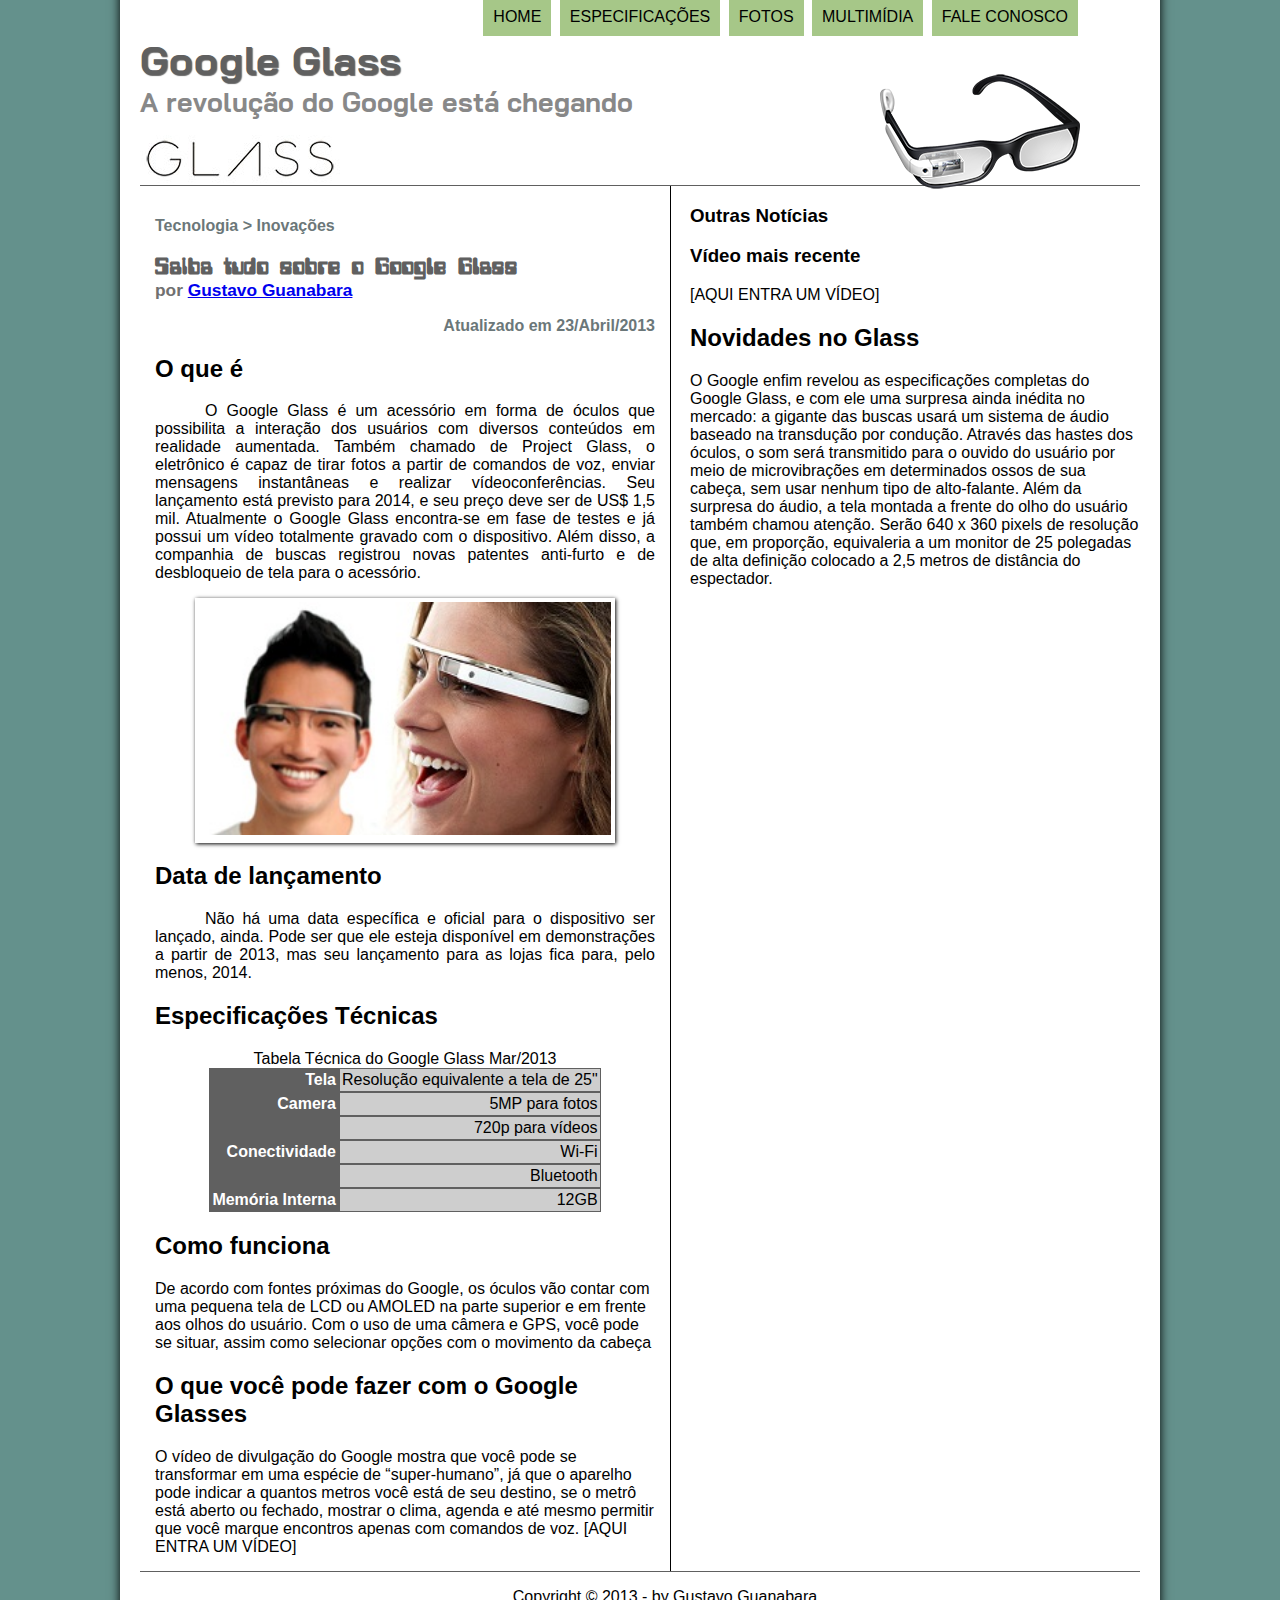
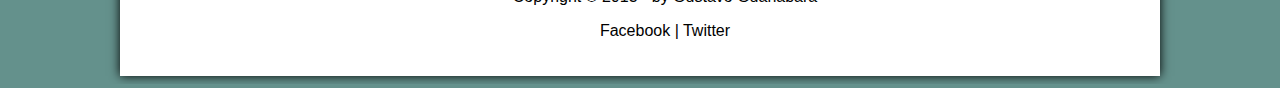
<file: index.html>
<!DOCTYPE html>
<html>
    <head>
        <link rel="stylesheet" type="text/css" href="_css/estilo.css">
    </head>
    <script language="javascript" src="_javascript/funcoes.js"></script>
    <body>
        <div id="interface"> 
            <header id="main-header">
                <hgroup>
                    <h1> Google Glass </h1>
                    <h2>A revolução do Google está chegando</h2>
                </hgroup>

                <img id="icone" src="_imagens/glass-oculos-preto-peq.png">      

                <nav id="menu">
                    <h1>Menu Principal</h1>
                    <ul>
                        <li onmouseover="mudaFoto('icone','home.png')" onmouseout="mudaFoto('icone','glass-oculos-preto-peq.png')"><a href="index.html">Home</a></li>
                        <li onmouseover="mudaFoto('icone','especificacoes.png')" onmouseout="mudaFoto('icone','glass-oculos-preto-peq.png')"><a href="specs.html">Especificações</a></li>
                        <li onmouseover="mudaFoto('icone','fotos.png')" onmouseout="mudaFoto('icone','glass-oculos-preto-peq.png')"><a href="fotos.html">Fotos</a></li>
                        <li onmouseover="mudaFoto('icone','multimidia.png')" onmouseout="mudaFoto('icone','glass-oculos-preto-peq.png')"><a href=multimidia.html>Multimídia</a></li>
                        <li onmouseover="mudaFoto('icone','contato.png')" onmouseout="mudaFoto('icone','glass-oculos-preto-peq.png')"><a href="fale-conosco.html">Fale conosco</a></li>
                    </ul>
                </nav>
            </header>

            <section id="main">
                <article class = "main">
                    <header class ="article-header">
                        <hgroup>
                            <h3>Tecnologia > Inovações</h3>
                            <h1>Saiba tudo sobre o Google Glass</h1>
                            <h2>por <a href="https://www.cursoemvideo.com/" target="_blank"> Gustavo Guanabara </a> </h2>
                            <h3 class="align-right">Atualizado em 23/Abril/2013</h3>            
                        </hgroup>
                    </header>
                    
                    <h2>O que é</h2>
                    <p> O Google Glass é um acessório em forma de óculos que possibilita a interação dos usuários com diversos conteúdos em realidade aumentada. Também chamado de Project Glass, o eletrônico é capaz de tirar fotos a partir de comandos de voz, enviar mensagens instantâneas e realizar vídeoconferências. Seu lançamento está previsto para 2014, e seu preço deve ser de US$ 1,5 mil. Atualmente o Google Glass encontra-se em fase de testes e já possui um vídeo totalmente gravado com o dispositivo. Além disso, a companhia de buscas registrou novas patentes anti-furto e de desbloqueio de tela para o acessório.</p>
                    
                    <figure class="foto-legenda">
                        <img src="_imagens/glass-quadro-homem-mulher - peq.jpg">
                        <figcaption>
                            <h4> Google Glass </h4>
                            <p> Uma nova forma de ver o mundo</p>
                        </figcaption>    
                    </figure>
                    
                    <h2>Data de lançamento</h2>
                    <p>Não há uma data específica e oficial para o dispositivo ser lançado, ainda. Pode ser que ele esteja disponível em demonstrações a partir de 2013, mas seu lançamento para as lojas fica para, pelo menos, 2014.</p>
                    
                    <h2>Especificações Técnicas</h2>
                    <table id="specs">
                        <caption>Tabela Técnica do Google Glass Mar/2013</caption>
                        <tr><td class="ce">Tela</td><td class="cd">Resolução equivalente a tela de 25"</td></tr>
                        <tr><td rowspan="2" class="ce">Camera</td><td class="cd">5MP para fotos</td></tr>
                        <tr><td class="cd"> 720p para vídeos</td></tr>
                        <tr><td rowspan="2" class="ce">Conectividade</td><td class="cd">Wi-Fi</td></tr>
                        <tr><td class="cd">Bluetooth</td></tr>
                        <tr><td class="ce">Memória Interna</td><td class="cd">12GB</td></tr>
                    </table>
                    
                    <h2>Como funciona</h2>
                    De acordo com fontes próximas do Google, os óculos vão contar com uma pequena tela de LCD ou AMOLED na parte superior e em frente aos olhos do usuário. Com o uso de uma câmera e GPS, você pode se situar, assim como selecionar opções com o movimento da cabeça
                    
                    <h2>O que você pode fazer com o Google Glasses</h2>
                    O vídeo de divulgação do Google mostra que você pode se transformar em uma espécie de “super-humano”, já que o aparelho pode indicar a quantos metros você está de seu destino, se o metrô está aberto ou fechado, mostrar o clima, agenda e até mesmo permitir que você marque encontros apenas com comandos de voz.
                    
                    [AQUI ENTRA UM VÍDEO]

                </article>
            </section>

            <aside id="right">
                <h3>Outras Notícias</h3>
                <h3>Vídeo mais recente</h3>
                
                [AQUI ENTRA UM VÍDEO]

                <h2>Novidades no Glass</h2>
                O Google enfim revelou as especificações completas do Google Glass, e com ele uma surpresa ainda inédita no mercado: a gigante das buscas usará um sistema de áudio baseado na transdução por condução. Através das hastes dos óculos, o som será transmitido para o ouvido do usuário por meio de microvibrações em determinados ossos de sua cabeça, sem usar nenhum tipo de alto-falante.
                
                Além da surpresa do áudio, a tela montada a frente do olho do usuário também chamou atenção. Serão 640 x 360 pixels de resolução que, em proporção, equivaleria a um monitor de 25 polegadas de alta definição colocado a 2,5 metros de distância do espectador.
                
            </aside>

            <footer id="bottom">
                <p>Copyright &copy; 2013 - by Gustavo Guanabara<br/></p>
                <p>Facebook | Twitter</p>
            </footer>
        </div>
    </body>
</html>
</file>
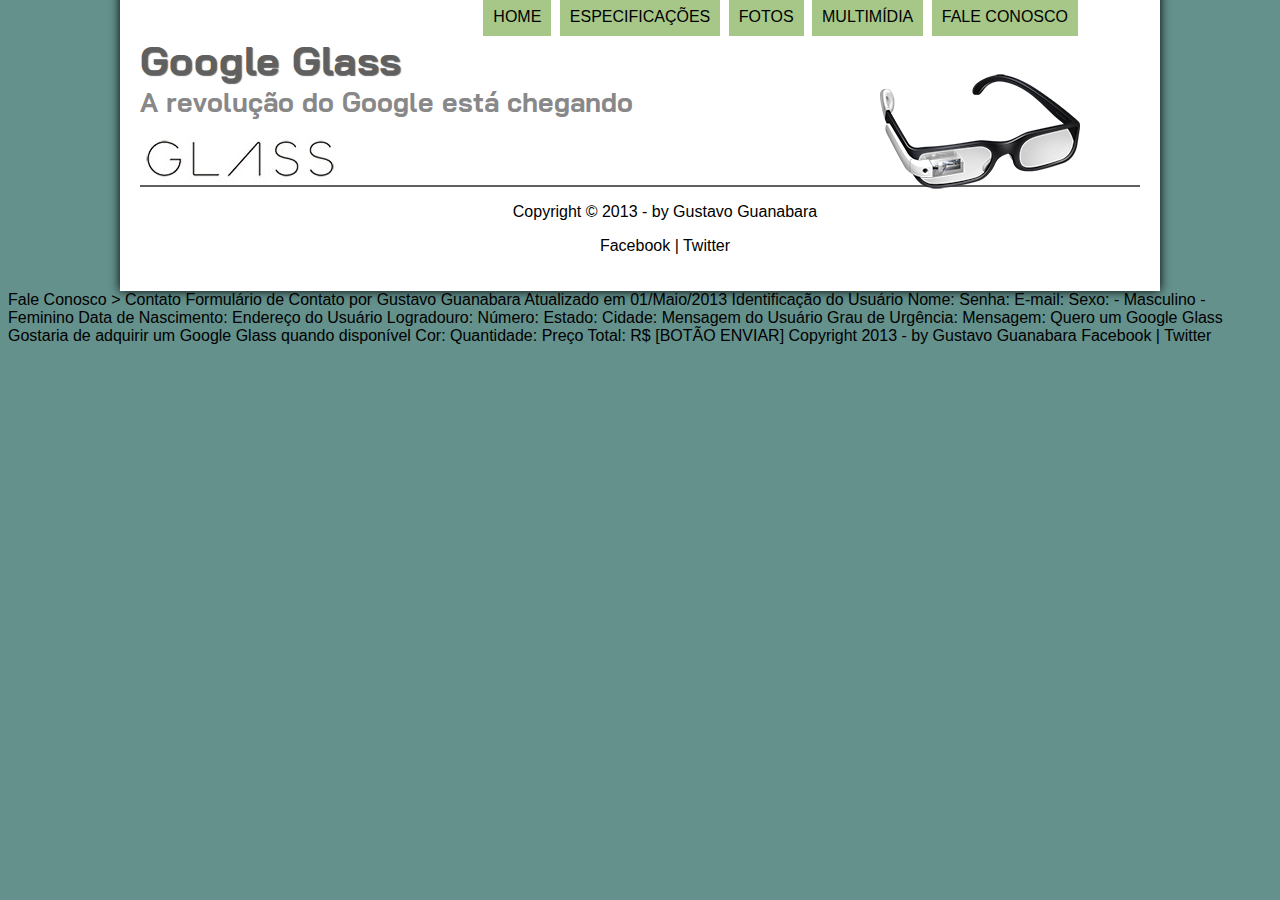
<file: fale-conosco.html>
<!DOCTYPE html>
<html>
    <head>
        <link rel="stylesheet" type="text/css" href="_css/estilo.css">
    </head>
    <script language="javascript" src="_javascript/funcoes.js"></script>
    <body>
        <div id="interface"> 
            <header id="main-header">
                <hgroup>
                    <h1> Google Glass </h1>
                    <h2>A revolução do Google está chegando</h2>
                </hgroup>

                <img id="icone" src="_imagens/glass-oculos-preto-peq.png">      

                <nav id="menu">
                    <h1>Menu Principal</h1>
                    <ul>
                        <li onmouseover="mudaFoto('icone','home.png')" onmouseout="mudaFoto('icone','glass-oculos-preto-peq.png')"><a href="index.html">Home</a></li>
                        <li onmouseover="mudaFoto('icone','especificacoes.png')" onmouseout="mudaFoto('icone','glass-oculos-preto-peq.png')"><a href="specs.html">Especificações</a></li>
                        <li onmouseover="mudaFoto('icone','fotos.png')" onmouseout="mudaFoto('icone','glass-oculos-preto-peq.png')"><a href="fotos.html">Fotos</a></li>
                        <li onmouseover="mudaFoto('icone','multimidia.png')" onmouseout="mudaFoto('icone','glass-oculos-preto-peq.png')"><a href=multimidia.html>Multimídia</a></li>
                        <li onmouseover="mudaFoto('icone','contato.png')" onmouseout="mudaFoto('icone','glass-oculos-preto-peq.png')"><a href="fale-conosco.html">Fale conosco</a></li>
                    </ul>
                </nav>
            </header>
            <footer id="bottom">
                <p>Copyright &copy; 2013 - by Gustavo Guanabara<br/></p>
                <p>Facebook | Twitter</p>
            </footer>
        </div>
    </body>
</html>


Fale Conosco > Contato
Formulário de Contato
por Gustavo Guanabara
Atualizado em 01/Maio/2013

Identificação do Usuário
    Nome:
    Senha:
    E-mail:
    Sexo:
        - Masculino
        - Feminino
    Data de Nascimento:

Endereço do Usuário
    Logradouro:
    Número:
    Estado:
    Cidade:

Mensagem do Usuário
    Grau de Urgência:
    Mensagem:

Quero um Google Glass
    Gostaria de adquirir um Google Glass quando disponível
    Cor:
    Quantidade:
    Preço Total: R$


[BOTÃO ENVIAR]

Copyright 2013 - by Gustavo Guanabara
Facebook | Twitter
</file>
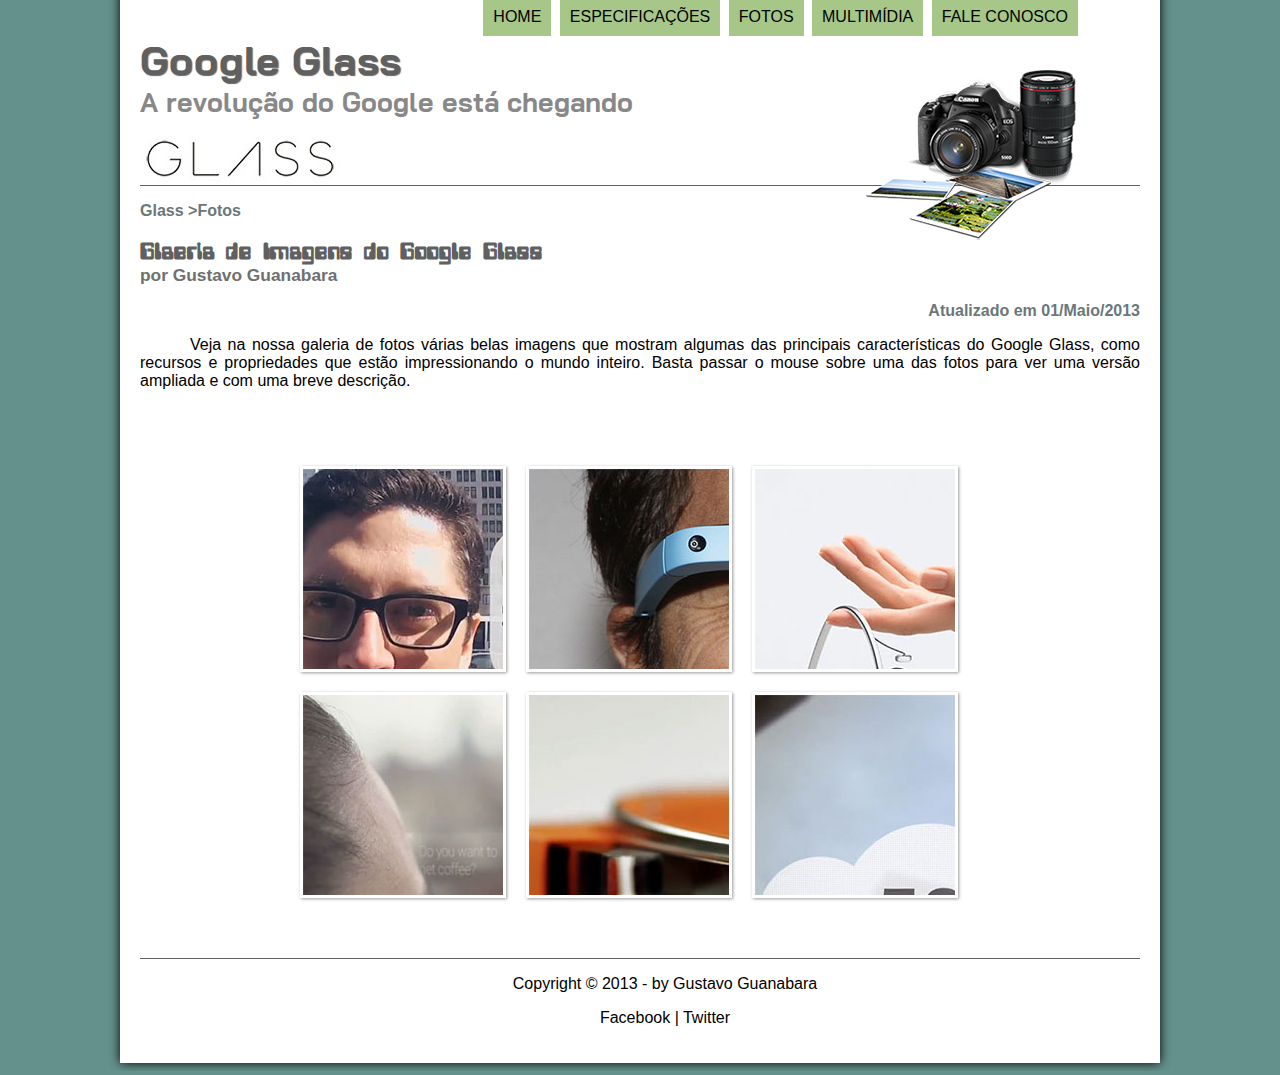
<file: fotos.html>
<!DOCTYPE html>
<html>
    <head>
        <link rel="stylesheet" type="text/css" href="_css/estilo.css">
        <link rel="stylesheet" href="_css/fotos.css">
    </head>
    <script language="javascript" src="_javascript/funcoes.js"></script>
    <body>
        <div id="interface"> 
            <header id="main-header">
                <hgroup>
                    <h1> Google Glass </h1>
                    <h2>A revolução do Google está chegando</h2>
                </hgroup>

                <img id="icone" src="_imagens/fotos.png">      

                <nav id="menu">
                    <h1>Menu Principal</h1>
                    <ul>
                        <li onmouseover="mudaFoto('icone','home.png')" onmouseout="mudaFoto('icone','fotos.png')"><a href="index.html">Home</a></li>
                        <li onmouseover="mudaFoto('icone','especificacoes.png')" onmouseout="mudaFoto('icone','fotos.png')"><a href="specs.html">Especificações</a></li>
                        <li onmouseover="mudaFoto('icone','fotos.png')" onmouseout="mudaFoto('icone','fotos.png')"><a href="fotos.html">Fotos</a></li>
                        <li onmouseover="mudaFoto('icone','multimidia.png')" onmouseout="mudaFoto('icone','fotos.png')"><a href=multimidia.html>Multimídia</a></li>
                        <li onmouseover="mudaFoto('icone','contato.png')" onmouseout="mudaFoto('icone','fotos.png')"><a href="fale-conosco.html">Fale conosco</a></li>
                    </ul>
                </nav>
            </header>

            <section id="full-section">
                <article class = "main">
                    <header class ="article-header">
                        <hgroup>
                            <h3>Glass >Fotos</h3>
                            <h1>Glaeria de Imagens do Google Glass</h1>
                            <h2>por Gustavo Guanabara</h2>
                            <h3 class="align-right">Atualizado em 01/Maio/2013</h3>    
                        </hgroup>    
                    </header>
                    <p>
                        Veja na nossa galeria de fotos várias belas imagens que mostram algumas das principais características do Google Glass, como recursos e propriedades que estão impressionando o mundo inteiro. Basta passar o mouse sobre uma das fotos para ver uma versão ampliada e com uma breve descrição.
                    </p>
                    <ul id="photos">
                        <li id="photo01"><span>Agenda e lembretes</span></li>
                        <li id="photo02"><span>Sergey Brin usando o Glass</span></li>
                        <li id="photo03"><span>Leve e compacto</span></li>
                        <li id="photo04"><span>Sensação de uma tela de 50"</span></li>
                        <li id="photo05"><span>Vários tipos de lente</span></li>
                        <li id="photo06"><span>Informações importantes</span></li>    
                    </ul>
                </article>
            </section>

            <footer id="bottom">
                <p>Copyright &copy; 2013 - by Gustavo Guanabara<br/></p>
                <p>Facebook | Twitter</p>
            </footer>
        </div>
    </body>
</html>
</file>
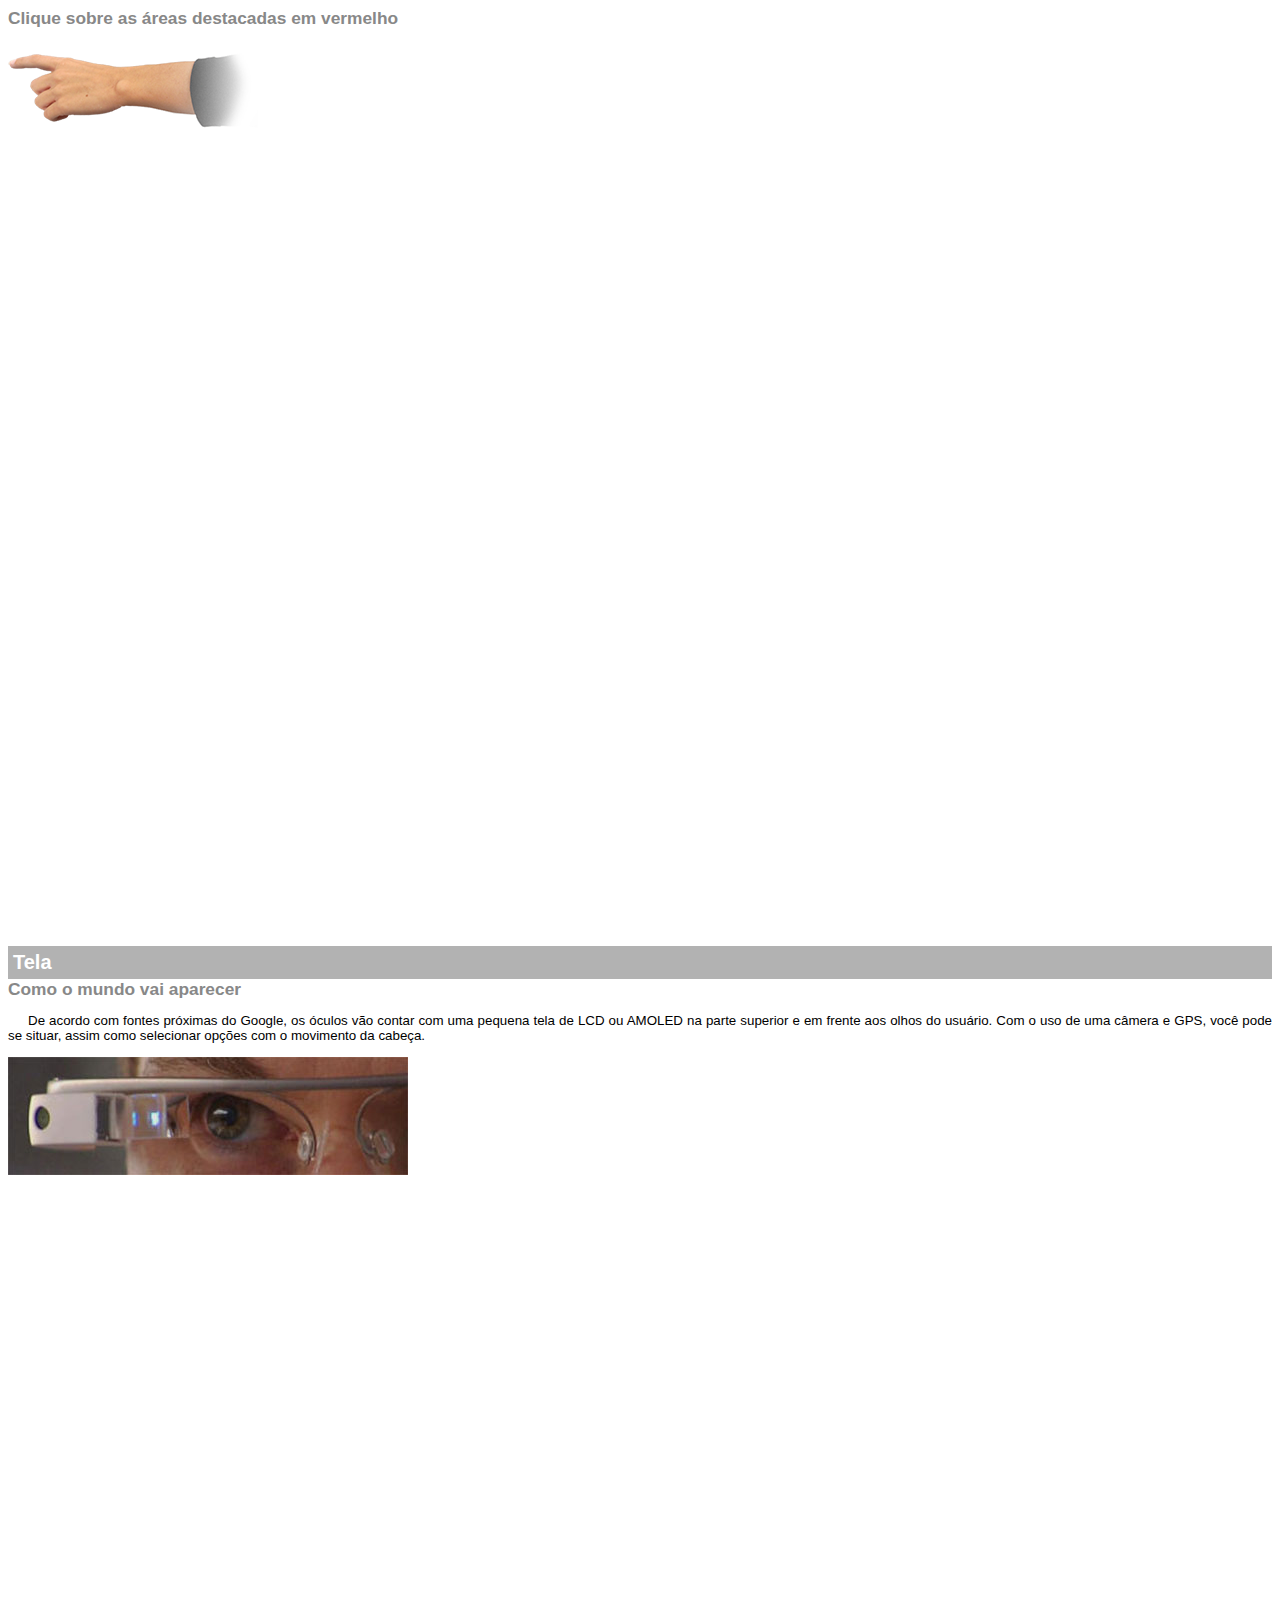
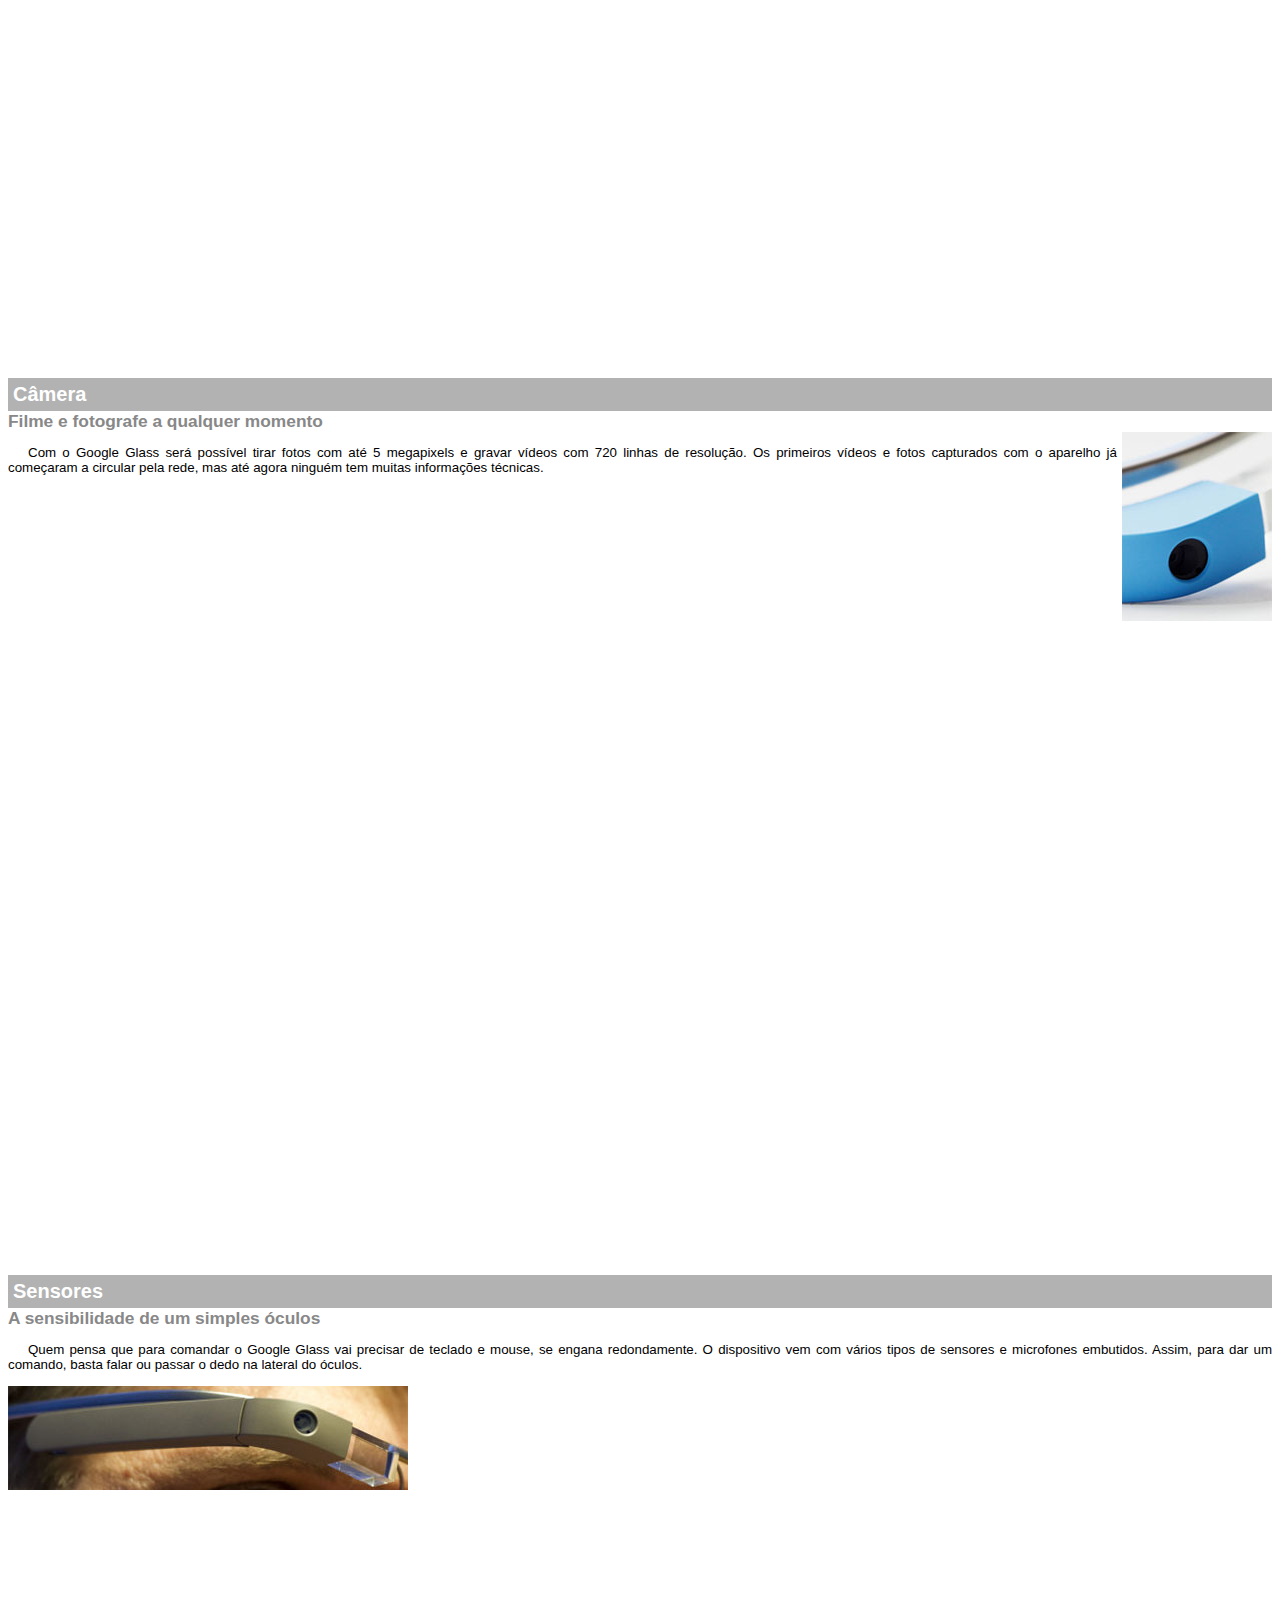
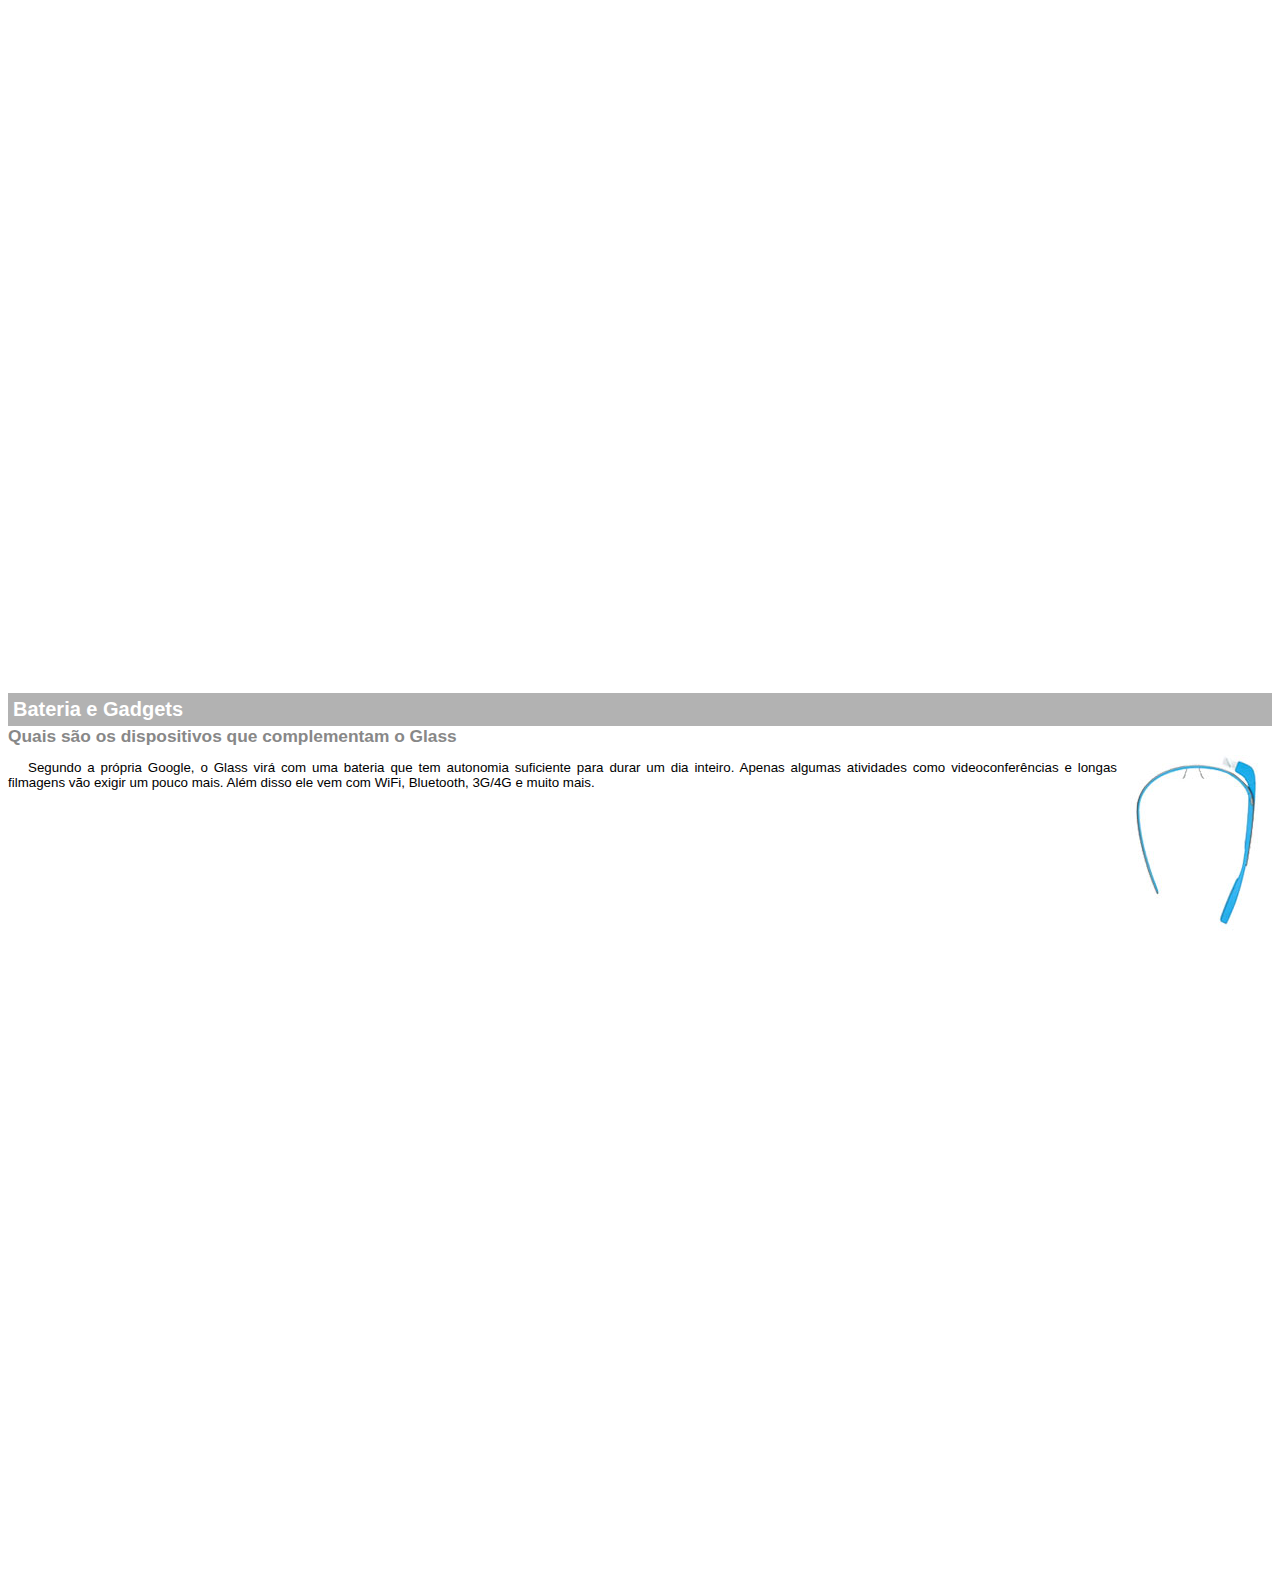
<file: google-glass.html>
<!DOCTYPE html>
<html>
    <head>
        <meta charset="UTF-8">
        <title>Informações sobre o Google Glass</title>
        <style>
            body{
                font-family: Arial, Helvetica, sans-serif;
                font-size: 10pt;
            }
            p{
                text-align: justify;
                text-indent:  20px;
            }
            article h1{
                font-size: 15pt;
                color: #ffffff;
                background-color: rgba(0,0,0,0.3);
                padding: 5px;
                margin: 0px;
            }
            article h2{
                font-size: 13pt;
                color: #888888;
                margin: 0px;
            }
            article{
                margin-bottom: 800px;
            }
            img.img-dir{
                display: block;
                float: right;
                margin-left: 5px;
            }
        </style>
    </head>
    <body>
        <article id="topo">
            <header>
                <h2>Clique sobre as áreas destacadas em vermelho</h2>               
                <img src="_imagens/mao.png" alt="Mão apontando para a esquerda">
            </header>
            
        </article>
        <article id="tela">
            <header>
                <h1>Tela</h1>
                <h2>Como o mundo vai aparecer</h2>
            </header>
            <p>De acordo com fontes próximas do Google, os óculos vão contar com uma pequena tela de LCD ou AMOLED na parte superior e em frente aos olhos do usuário. Com o uso de uma câmera e GPS, você pode se situar, assim como selecionar opções com o movimento da cabeça.</p>
            <img src="_imagens/det-tela.jpg" alt="">
        </article>
        <article id="camera">
            <header>
                <h1>Câmera</h1>
                <h2>Filme e fotografe a qualquer momento</h2>
            </header>
            <img src="_imagens/det-camera.jpg" alt="" class="img-dir">
            <p>Com o Google Glass será possível tirar fotos com até 5 megapixels e gravar vídeos com 720 linhas de resolução. Os primeiros vídeos e fotos capturados com o aparelho já começaram a circular pela rede, mas até agora ninguém tem muitas informações técnicas.</p>
        </article>
        <article id="sensores">
            <header>
                <h1>Sensores</h1>
                <h2>A sensibilidade de um simples óculos</h2>
            </header>
            <p>Quem pensa que para comandar o Google Glass vai precisar de teclado e mouse, se engana redondamente. O dispositivo vem com vários tipos de sensores e microfones embutidos. Assim, para dar um comando, basta falar ou passar o dedo na lateral do óculos.            </p>
            <img src="_imagens/det-touch.jpg" alt="">
        </article>
        <article id="bateria">
            <header>
                <h1>Bateria e Gadgets</h1>
                <h2>Quais são os dispositivos que complementam o Glass</h2>
            </header>
            <img src="_imagens/det-bateria.jpg" alt="" class="img-dir">
            <p>Segundo a própria Google, o Glass virá com uma bateria que tem autonomia suficiente para durar um dia inteiro. Apenas algumas atividades como videoconferências e longas filmagens vão exigir um pouco mais. Além disso ele vem com WiFi, Bluetooth, 3G/4G e muito mais.  </p>            
        </article>


   </body>
</html>
</file>
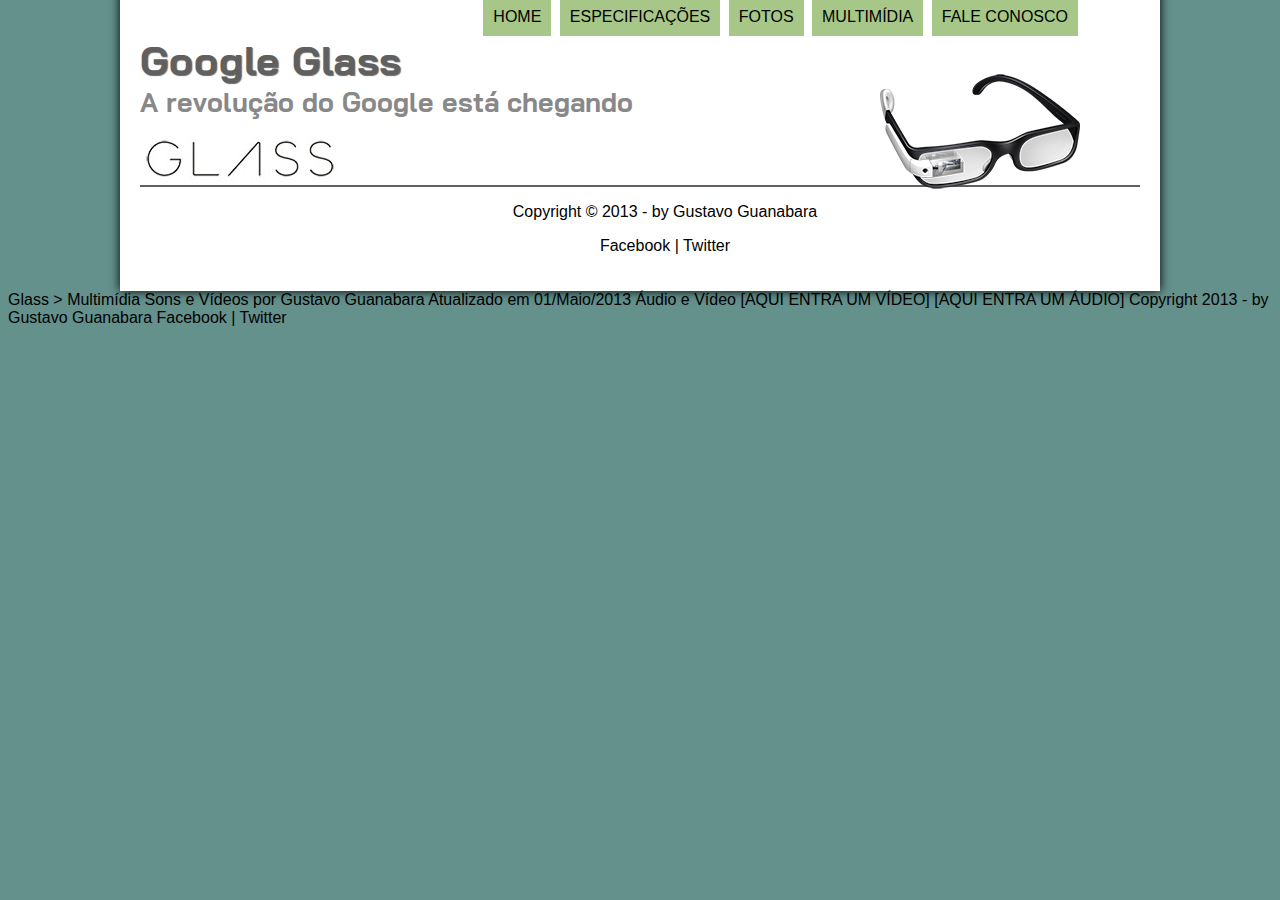
<file: multimidia.html>
<!DOCTYPE html>
<html>
    <head>
        <link rel="stylesheet" type="text/css" href="_css/estilo.css">
    </head>
    <script language="javascript" src="_javascript/funcoes.js"></script>
    <body>
        <div id="interface"> 
            <header id="main-header">
                <hgroup>
                    <h1> Google Glass </h1>
                    <h2>A revolução do Google está chegando</h2>
                </hgroup>

                <img id="icone" src="_imagens/glass-oculos-preto-peq.png">      

                <nav id="menu">
                    <h1>Menu Principal</h1>
                    <ul>
                        <li onmouseover="mudaFoto('icone','home.png')" onmouseout="mudaFoto('icone','glass-oculos-preto-peq.png')"><a href="index.html">Home</a></li>
                        <li onmouseover="mudaFoto('icone','especificacoes.png')" onmouseout="mudaFoto('icone','glass-oculos-preto-peq.png')"><a href="specs.html">Especificações</a></li>
                        <li onmouseover="mudaFoto('icone','fotos.png')" onmouseout="mudaFoto('icone','glass-oculos-preto-peq.png')"><a href="fotos.html">Fotos</a></li>
                        <li onmouseover="mudaFoto('icone','multimidia.png')" onmouseout="mudaFoto('icone','glass-oculos-preto-peq.png')"><a href=multimidia.html>Multimídia</a></li>
                        <li onmouseover="mudaFoto('icone','contato.png')" onmouseout="mudaFoto('icone','glass-oculos-preto-peq.png')"><a href="fale-conosco.html">Fale conosco</a></li>
                    </ul>
                </nav>
            </header>
            <footer id="bottom">
                <p>Copyright &copy; 2013 - by Gustavo Guanabara<br/></p>
                <p>Facebook | Twitter</p>
            </footer>
        </div>
    </body>
</html>

Glass > Multimídia
Sons e Vídeos
por Gustavo Guanabara
Atualizado em 01/Maio/2013


Áudio e Vídeo

[AQUI ENTRA UM VÍDEO]
[AQUI ENTRA UM ÁUDIO]

Copyright 2013 - by Gustavo Guanabara
Facebook | Twitter
</file>
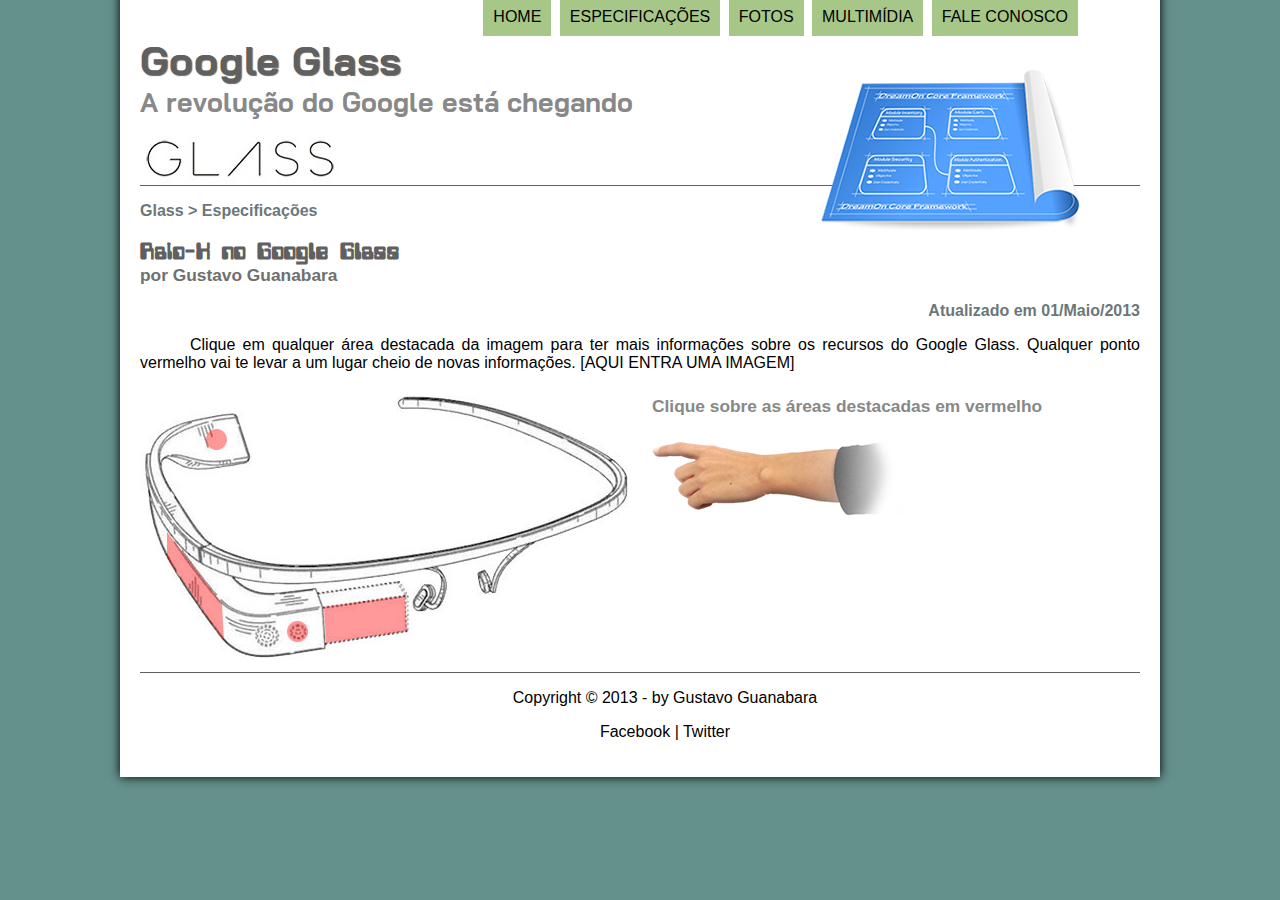
<file: specs.html>
<!DOCTYPE html>
<html>
    <head>
        <link rel="stylesheet" type="text/css" href="_css/estilo.css">
        <link rel="stylesheet" href="_css/specs.css">
    </head>
    <script language="javascript" src="_javascript/funcoes.js"></script>
    <body>
        <div id="interface"> 
            <header id="main-header">
                <hgroup>
                    <h1> Google Glass </h1>
                    <h2>A revolução do Google está chegando</h2>
                </hgroup>

                <img id="icone" src="_imagens/especificacoes.png">      

                <nav id="menu">
                    <h1>Menu Principal</h1>
                    <ul>
                        <li onmouseover="mudaFoto('icone','home.png')" onmouseout="mudaFoto('icone','especificacoes.png')"><a href="index.html">Home</a></li>
                        <li onmouseover="mudaFoto('icone','especificacoes.png')" onmouseout="mudaFoto('icone','especificacoes.png')"><a href="specs.html">Especificações</a></li>
                        <li onmouseover="mudaFoto('icone','fotos.png')" onmouseout="mudaFoto('icone','especificacoes.png')"><a href="fotos.html">Fotos</a></li>
                        <li onmouseover="mudaFoto('icone','multimidia.png')" onmouseout="mudaFoto('icone','especificacoes.png')"><a href=multimidia.html>Multimídia</a></li>
                        <li onmouseover="mudaFoto('icone','contato.png')" onmouseout="mudaFoto('icone','especificacoes.png')"><a href="fale-conosco.html">Fale conosco</a></li>
                    </ul>
                </nav>
            </header>

            <section id="full-section">
                <article class = "main">
                    <header class ="article-header">
                        <hgroup>
                            <h3>Glass > Especificações</h3>
                            <h1>Raio-X no Google Glass</h1>
                            <h2>por Gustavo Guanabara</h2>
                            <h3 class="align-right">Atualizado em 01/Maio/2013</h3>    
                        </hgroup>    
                    </header>
                    <p>Clique em qualquer área destacada da imagem para ter mais informações sobre os recursos do Google Glass. Qualquer ponto vermelho vai te levar a um lugar cheio de novas informações.
                
                        [AQUI ENTRA UMA IMAGEM]
                    </p>
                    <section id="content">
                        <img src="_imagens/glass-esquema-marcado.jpg" alt="oculos do google glass" usemap="#glass">
                        <map name="glass">
                            <area shape="poly" coords="183,219,265,207,266,242,185,255" href="google-glass.html#tela" target="janela" alt="">
                            <area shape="circle" coords="158,243,12" href="google-glass.html#camera" target="janela" alt="">
                            <area shape="circle" coords="77,51,12" href="google-glass.html#bateria" target="janela" alt="">
                            <area shape="poly" coords="28,143,83,216,84,249,27,169" href="google-glass.html#sensores" target="janela" alt="">
                        </map>
                        <iframe name="janela" id="frame-specs" src="google-glass.html" frameborder="0"></iframe>
                    </section>
                </article>
            </section>

            <footer id="bottom">
                <p>Copyright &copy; 2013 - by Gustavo Guanabara<br/></p>
                <p>Facebook | Twitter</p>
            </footer>
        </div>
    </body>
</html>
</file>
<file: _css/estilo.css>
@charset "UTF-8";
@import url('https://fonts.googleapis.com/css2?family=Bai+Jamjuree:wght@200&display=swap');
@font-face 
{
    font-family: 'FonteLogo';
    src: url("../_fonts/computer-font.ttf");
}

body { font-family: Arial, sans-serif; background-color: rgb(100, 145, 140); color: rgba(0,0,0,1); }

.align-right{ text-align: right;}

section#main { display: block; width: 500px; float: left; border-right: solid 1px black; padding: 15px; }

section#full-section {

}

aside#right { display: block; width: 450px; float: right; }

footer#bottom { border-top: 1px solid #606060; clear: both; }
footer#bottom p { text-align: center; }

p { text-align: justify; text-indent: 50px; }

a:hover { text-decoration: underline; }
div#interface { width: 1000px; background-color: white; margin: -20px auto 0px auto; box-shadow: 0px 0px 10px black; padding: 20px; }

header#main-header { height: 150px; border-bottom: 1px #606060 solid; background: url("../_imagens/glass-logo-peq.jpg") no-repeat 0px 100px; }
header#main-header h1 { font-family: 'Bai Jamjuree', sans-serif; font-size: 30pt; color: #606060; text-shadow: 1px 1px 1px rgba(0, 0, 0, 0.6); padding: 0px; margin-bottom: 0px; }
header#main-header h2 { font-family: 'Bai Jamjuree', sans-serif; font-size: 20pt; margin-top: 0px; color: #888888; }
header#main-header img#icone { position: absolute; right: 200px; top: 70px; }

article.main-article h2 { font-size: 12pt; color: #33ff00; background-color: #1900ff; padding: 5px 0px 5px 0px; }
header.article-header h1{ font-family: 'FonteLogo', sans-serif; font-size: 20pt; color: #606060; margin-bottom: 0px; }
header.article-header h2{ font-size: 13pt; color: rgb(112, 112, 112); margin: 0px; }
header.article-header h3{ font-size: 12pt; color: #6b7779; margin-bottom: 0px; }

figure.foto-legenda { position: relative; border: 4px solid rgba(102, 87, 168,0); box-shadow: 1px 1px 4px black; }
figure.foto-legenda figcaption  { 
    opacity: 0; position: absolute; top: 0px; background-color: rgba(0, 0, 0, 0.4); color: rgb(223, 223, 223); 
    width: 100%; height: 100%; padding: 10px; box-sizing: border-box; transition: opacity 1s; }
figure.foto-legenda img { width: 100%; height: 100%; }
figure.foto-legenda:hover figcaption { opacity: 1; }

nav#menu{ display: block; }
nav#menu h1 { display: none; }
nav#menu ul{ position: absolute; top: -20px; right: 200px; list-style: none; text-transform: uppercase; }
nav#menu li { display: inline-block; background-color: rgb(166, 199, 136); padding: 10px; margin: 2px; transition-duration: 0.5s; }
nav#menu li:hover { background-color: rgb(94, 90, 90); }
nav#menu a  { color:black; text-decoration: none; }
nav#menu a:hover { color: white; }

table { border-spacing: 0px;margin-left: auto;margin-right: auto; }
table td { padding: 2px; text-align: right; border: 1px solid #606060; }
table td.ce { color: white; background-color: #606060; vertical-align: top; font-weight: bold; }
table td.cd { background-color: #cecece;}
</file>
<file: _css/fotos.css>
@charset "UTF-8";

ul#photos{
    width: 700px;
    margin: 0 auto;
    padding: 50px;
    overflow: hidden;
    list-style: none;
}

ul#photos li{
    float: left;
    width: 200px;
    height: 200px;
    margin: 10px;
    border: 3px solid white;
    background-color: white;
    box-shadow: 1px;
    box-shadow: 1px 1px 3px rgba(0,0,0,0.4);
}

ul#photos li span{
    opacity: 0;
    color: white;
    text-shadow: 1px 1px 1px black;
    background-color: rgba(0,0,0,0.3);
    font-size: 9pt;
    line-height: 370px;
    padding: 5px;
}

ul#photos li:hover span{
    opacity: 1;
}

ul#photos li#photo01{
    background: url('../_imagens/galeria-01.jpg') no-repeat;
}
ul#photos li#photo02{
    background: url('../_imagens/galeria-02.jpg') no-repeat;
}
ul#photos li#photo03{
    background: url('../_imagens/galeria-03.jpg') no-repeat;
}
ul#photos li#photo04{
    background: url('../_imagens/galeria-04.jpg') no-repeat;
}
ul#photos li#photo05{
    background: url('../_imagens/galeria-05.jpg') no-repeat;
}
ul#photos li#photo06{
    background: url('../_imagens/galeria-06.jpg') no-repeat;
}
</file>
<file: _css/specs.css>
@charset "UTF-8";

section#content {
    width: 1000px;
    margin: auto;
}

iframe#frame-specs{
    width: 425px;
    height: 280px;
}
</file>
